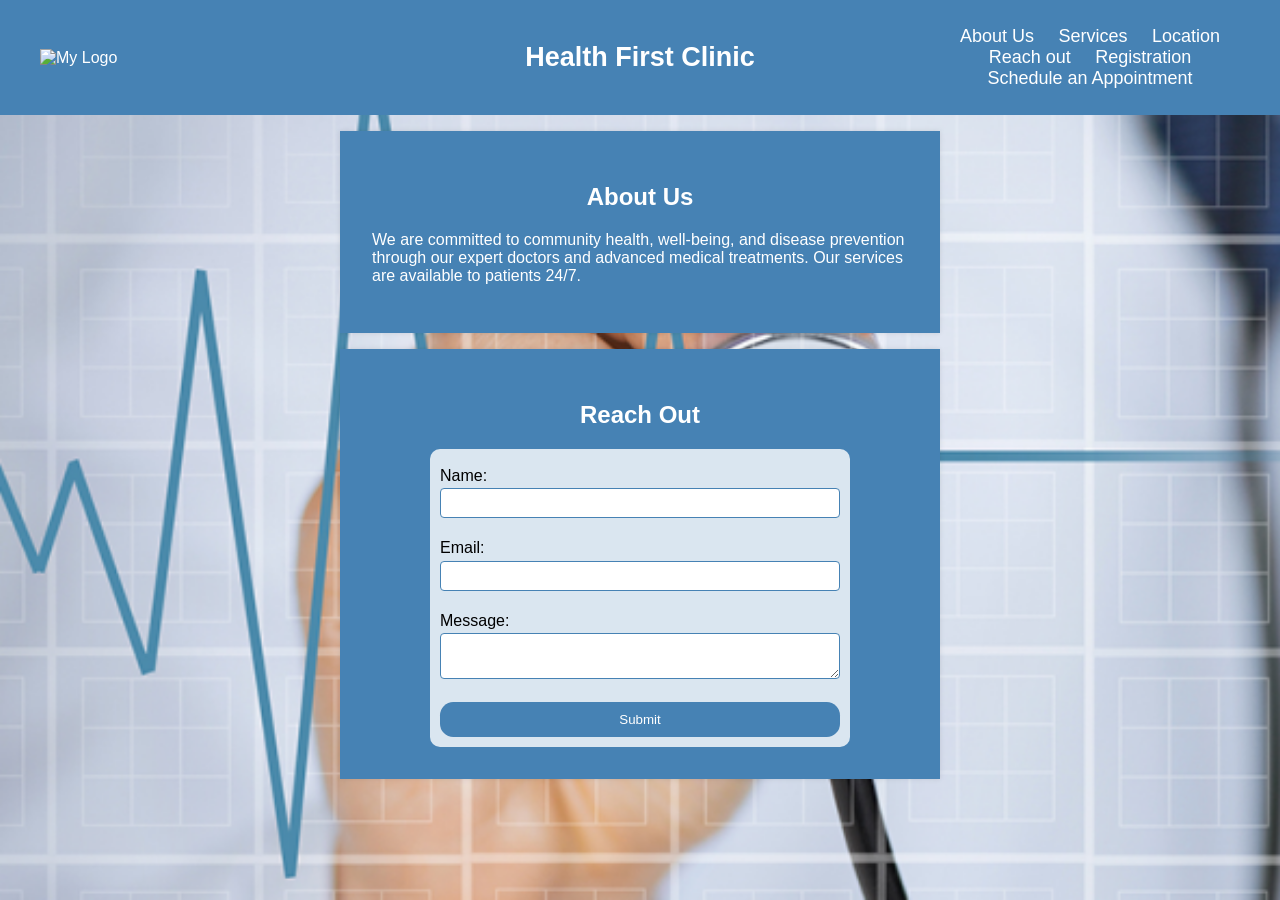
<file: src/main/resources/templates/index.html>
<!DOCTYPE html>
<html lang="en" xmlns:th="http://www.thymeleaf.org">
<head>
    <meta charset="UTF-8">
    <title>Hospital Management System</title>
    <link rel="stylesheet" href="../static/css/styles.css" th:href="@{/css/styles.css}">
    <script type="text/javascript" src="../static/js/home.js" th:src="@{/js/home.js}"></script>

    <style>
        body {
            background-image: url("../static/images/image-stethoscope.png");
            background-size: cover; /* Adjust background size */
            background-position: center; /* Center the image */
            background-repeat: no-repeat; /* Prevent image repetition */
        }

        /* You can also set a background image for specific elements */
        .header-background {
            background-image: url("../static/images/image-stethoscope.png");
            background-size: cover;
            background-position: center;
            background-repeat: no-repeat;
        }
    </style>
</head>
<body>
<header>
    <nav class="navbar">
        <div class="navbar-left">
            <img th:src="@{/images/medical-logo.jpg}" alt="My Logo" class="logo">
        </div>
        <div class="navbar-center">
            <h1>Health First Clinic</h1>
        </div>
        <div class="navbar-right">
            <nav>
                <ul class="nav-links">
                    <li><a href="#">About Us</a></li>
                    <li><a href="#">Services</a></li>
                    <li><a th:href="@{/location}">Location</a></li>
                    <li><a href="#">Reach out</a></li>
                    <li><a th:href="@{/userRegistration}">Registration</a></li>
                    <li><a th:href="@{/appointments}">Schedule an Appointment</a></li>
                </ul>
            </nav>
        </div>
    </nav>
</header>

<section id="about">
    <div>
        <h2>About Us</h2>
    </div>
    <div>
        <p style="color: white;">We are committed to community health, well-being, and
            disease prevention through our expert doctors
            and advanced medical treatments.
            Our services are available to patients 24/7.</p>
    </div>
</section>

<section id="contact">
    <h2>Reach Out</h2>
    <form id="contactForm">
        <label for="name">Name:</label>
        <input type="text" id="name" name="name" required>
        <label for="email">Email:</label>
        <input type="email" id="email" name="email" required>
        <label for="message">Message:</label>
        <textarea id="message" name="message" required></textarea>
        <button type="submit">Submit</button>
    </form>
</section>

<script>
    document.getElementById('contactForm').addEventListener('submit', function (event) {
        event.preventDefault();
        const contName = document.getElementById('name').value;
        const contEmail = document.getElementById('email').value;
        if (!contName || !contEmail) {
            alert('Submit is not complete until you fill all the fields.');
            return;
        }
        alert('We will reach you soon to address your concerns.');
    });
</script>
</body>
</html>
</file>
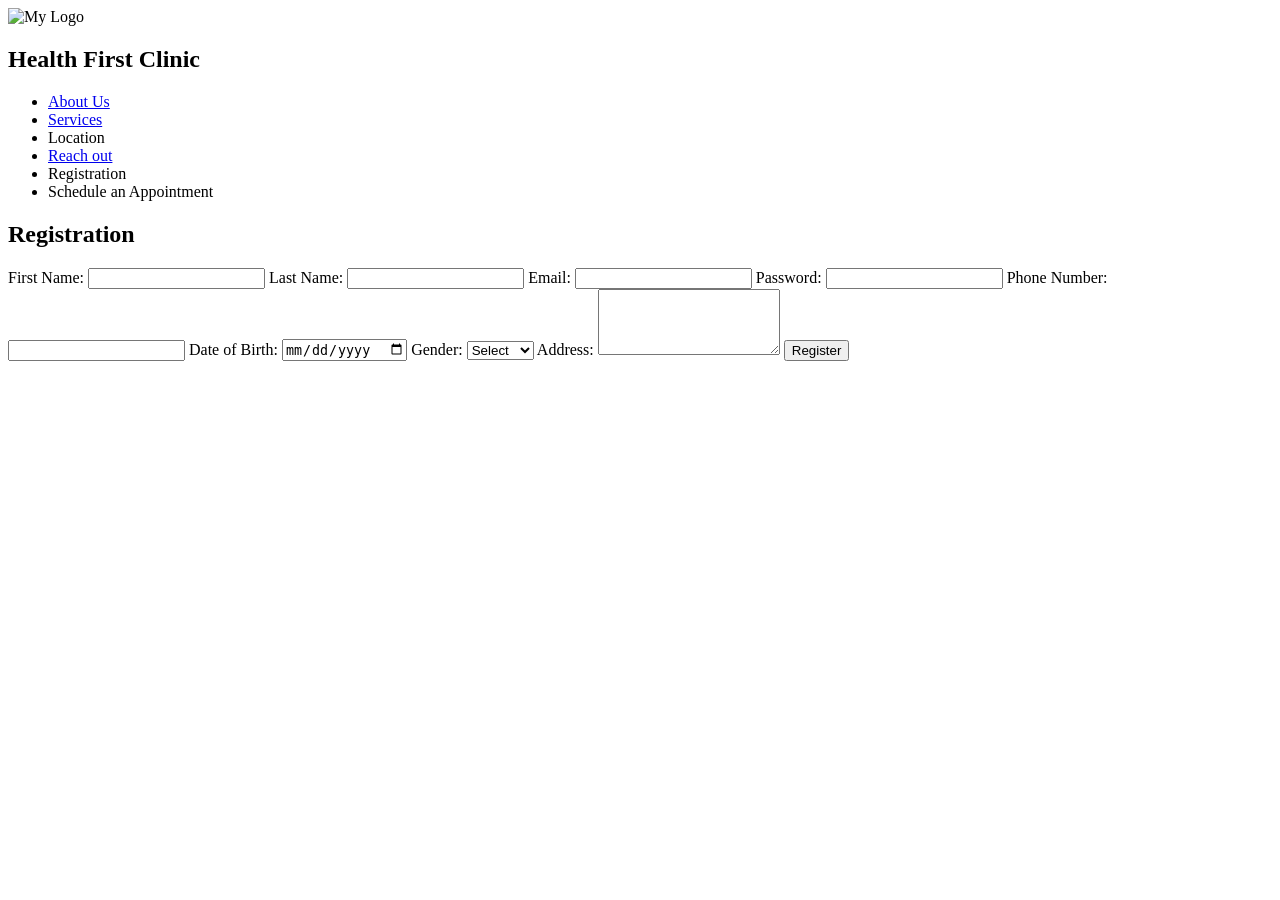
<file: src/main/resources/templates/user-registration.html>
<!DOCTYPE html>
<html lang="en" xmlns:th="http://www.thymeleaf.org">
<head>
    <meta charset="UTF-8">
    <title>Patient Registration</title>
    <link rel="stylesheet" th:href="@{/css/styles.css}">
</head>
<body>
<header>
    <nav class="navbar">
        <div class="navbar-left">
            <img th:src="@{/images/medical-logo.jpg}" alt="My Logo" class="logo">
        </div>
        <div class="navbar-center">
            <h1>Health First Clinic</h1>
        </div>
        <div class="navbar-right">
            <nav>
                <ul class="nav-links">
                    <li><a href="#">About Us</a></li>
                    <li><a href="#">Services</a></li>
                    <li><a th:href="@{/location}">Location</a></li>
                    <li><a href="#">Reach out</a></li>
                    <li><a th:href="@{/userRegistration}">Registration</a></li>
                    <li><a th:href="@{/appointments}">Schedule an Appointment</a></li>
                </ul>
            </nav>
        </div>
    </nav>
</header>

<section>
    <div class="container">
        <h2>Registration</h2>
        <form id="registrationForm" method="post" role="form" th:action="@{/userRegistration/save}" th:object="${user}">
            <label for="firstName">First Name:</label>
            <input type="text" id="firstName" name="firstName" th:field="*{firstName}" required>

            <label for="lastName">Last Name:</label>
            <input type="text" id="lastName" name="lastName" th:field="*{lastName}" required>

            <label for="email">Email:</label>
            <input type="email" id="email" name="email" th:field="*{email}" required>

            <label for="password">Password:</label>
            <input type="password" id="password" name="password" th:field="*{password}" required>

            <label for="phone">Phone Number:</label>
            <input type="tel" id="phone" name="phone" th:field="*{phoneNumber}" required pattern="[0-9]{10}">

            <label for="dob">Date of Birth:</label>
            <input type="date" id="dob" name="dob" th:field="*{dob}" required>

            <label for="gender">Gender:</label>
            <select id="gender" name="gender" th:field="*{gender}" required>
                <option value="">Select</option>
                <option value="male">Male</option>
                <option value="female">Female</option>
                <option value="other">Other</option>
            </select>

            <label for="address">Address:</label>
            <textarea id="address" name="address" rows="4" th:field="*{address}" required></textarea>
            <button type="submit">Register</button>
        </form>
    </div>
</section>
<!--<script th:src="@{/js/home.js}"></script>-->
</body>
</html>
</file>
